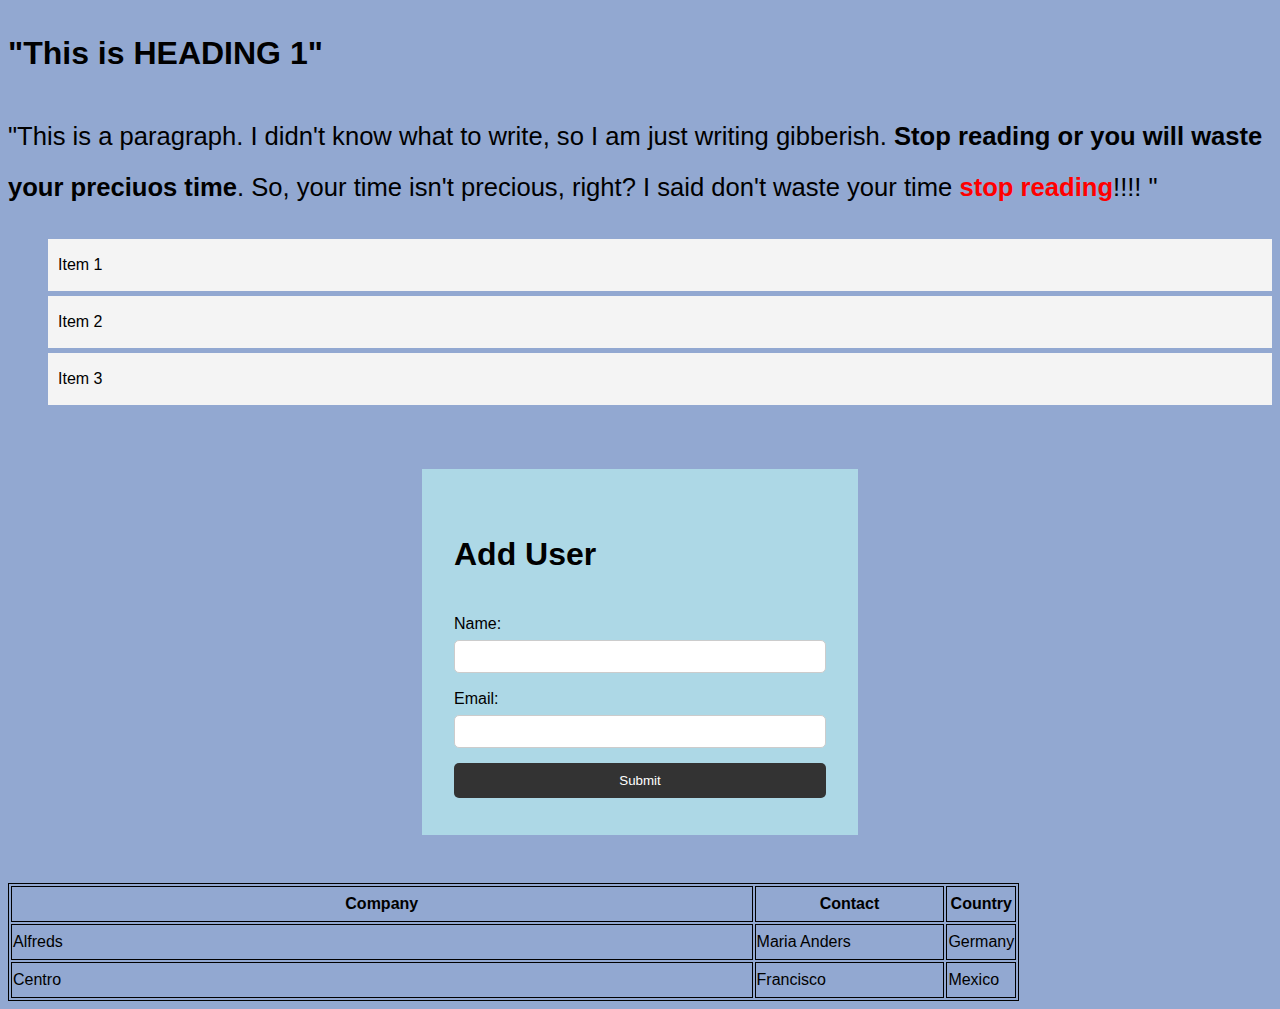
<file: HCI_PRESENTATION/faizan/index.html>
<!DOCTYPE html>
<html lang="en">
<head>
  <title>"THIS IS TITLE"</title>
  <link rel="stylesheet" href="style.css">
</<head>
<body>
  <h1>"This is HEADING 1"</h1>
  <!-- <h2 style="color:blue;">"This heading is relatively smaller than previous, bec its h2"</h2>
  <h3>"This heading is relatively smaller than previous, bec its h3"</h3>
  <h4>"This heading is relatively smaller than previous, bec its h4"</h4>
  <h5 style="color:red; font-family:courier;">"And the pattern goes on, BTW its h5"</h5> -->
  <p style="font-size:160%;">"This is a paragraph. I didn't know what to write,
    so I am just writing gibberish. <span class="bold">Stop reading or you will waste
    your preciuos time</span>. So, your time isn't precious, right?
    I said don't waste your time <span class="bold red"> stop reading</span>!!!! "
  </p>
  <ul class="items">
    <li class="item">Item 1</li>
    <li class="item">Item 2</li>
    <li class="item">Item 3</li>
  </ul>
  <section class="container">
    <form id="my-form">
      <h1>Add User</h1>
        <div class="msg"></div>
        <div>
        <label for="name">Name:</label>
        <input type="text" id="name">
        </div>
        <div>
        <label for="email">Email:</label>
        <input type="text" id="email">
        </div>
      <input class="btn" type="submit" value="Submit">
      </form>
    </section>
    <table>
       <tr>
         <th>Company</th>
         <th>Contact</th>
         <th>Country</th>
       </tr>
       <tr>
         <td>Alfreds</td>
         <td>Maria Anders</td>
         <td>Germany</td>
       </tr>
       <tr>
         <td>Centro</td>
         <td>Francisco</td>
         <td>Mexico</td>
       </tr>
     </table>
</body>
</file>
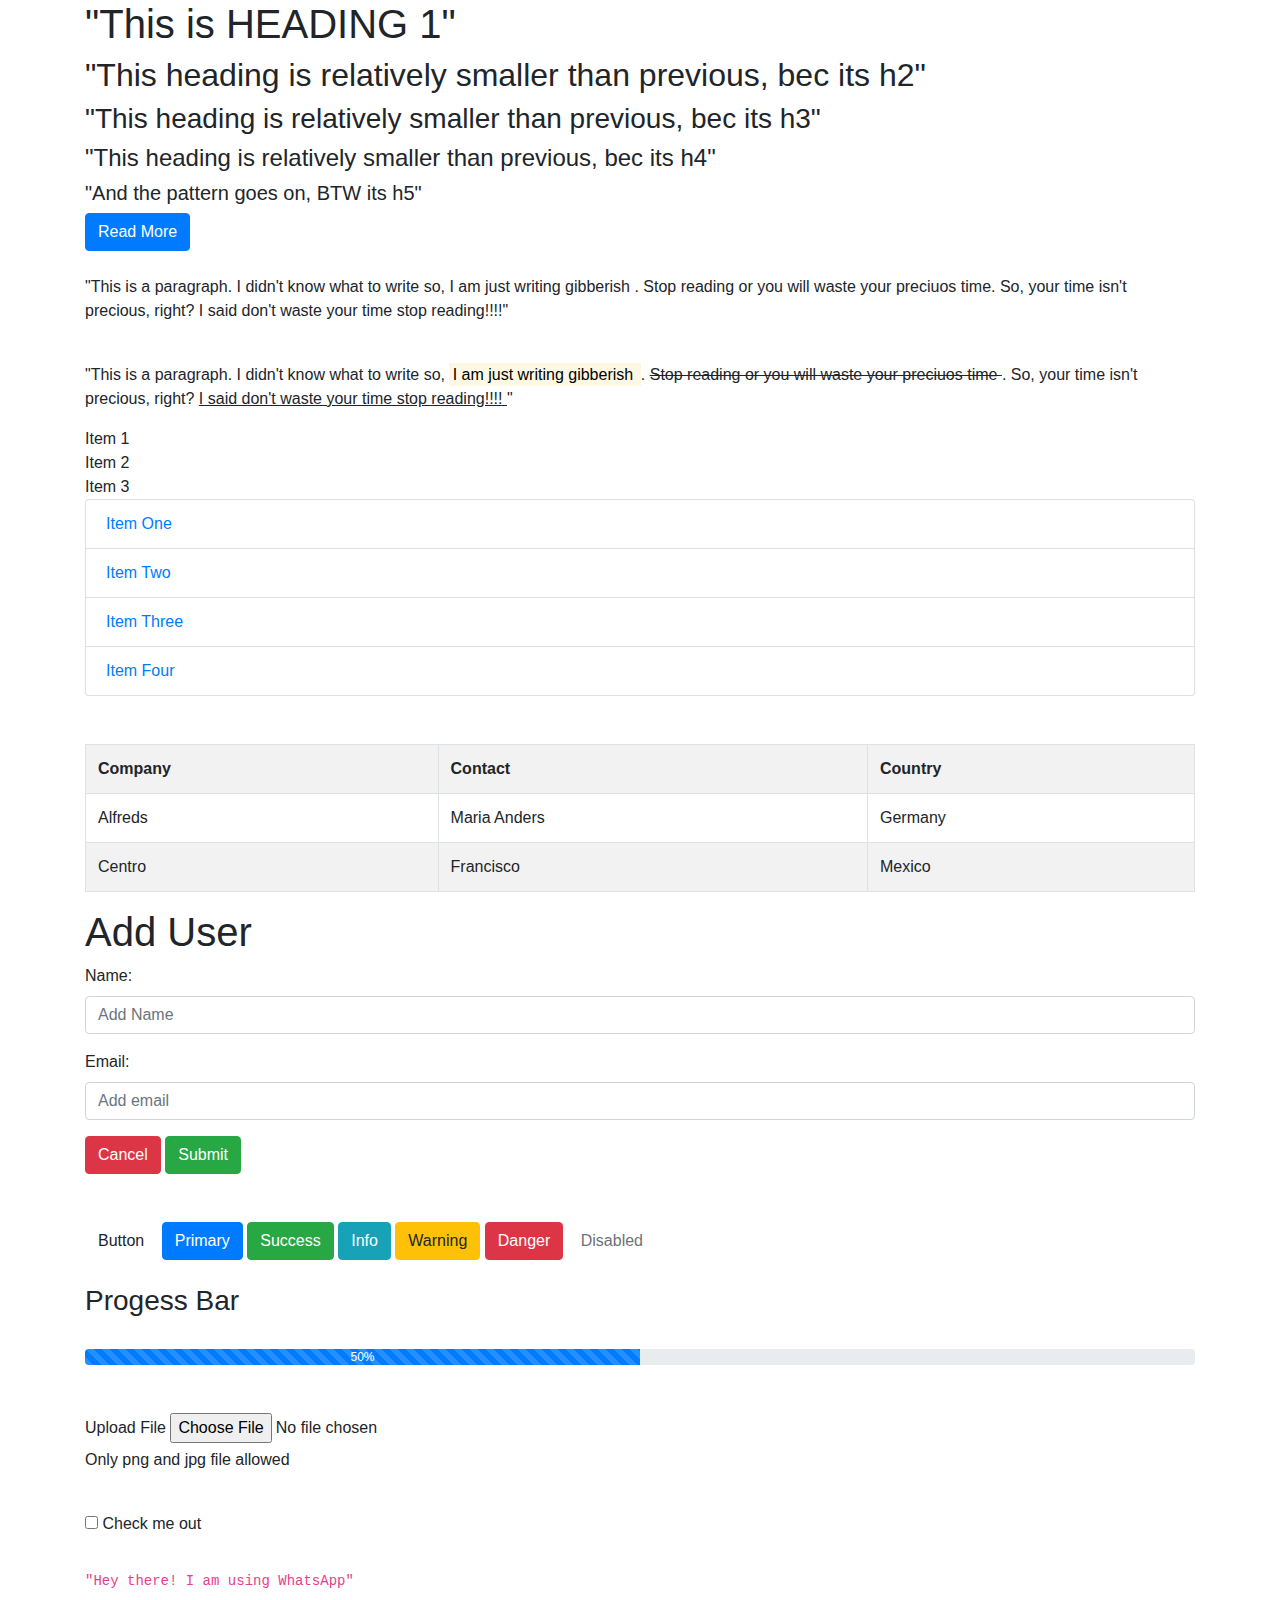
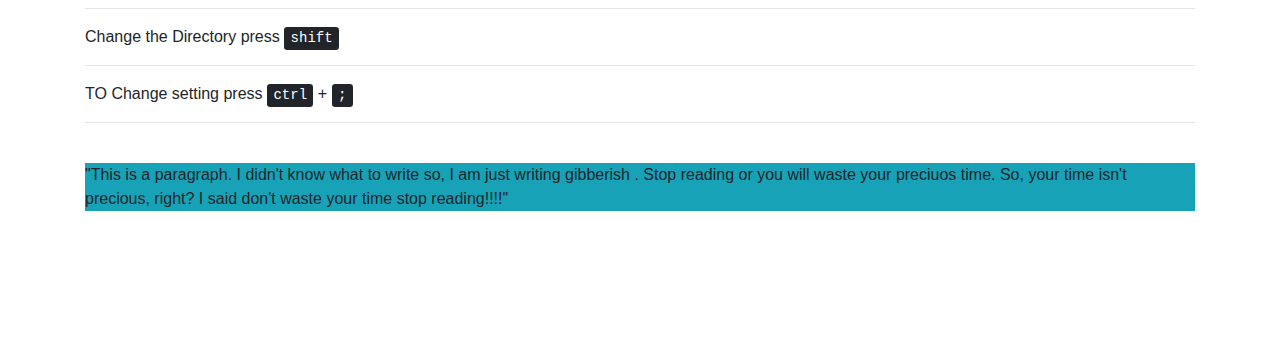
<file: HCI_PRESENTATION/hamza/index.html>
<!DOCTYPE html>
<html lang="en">
<head>

  <meta content="text/html;charset=utf-8" http-equiv="Content-Type">
  <meta content="utf-8" http-equiv="encoding">




  <title>"THIS IS TITLE"</title>
  <link rel="stylesheet" href="https://stackpath.bootstrapcdn.com/bootstrap/4.4.1/css/bootstrap.min.css"
  integrity="sha384-Vkoo8x4CGsO3+Hhxv8T/Q5PaXtkKtu6ug5TOeNV6gBiFeWPGFN9MuhOf23Q9Ifjh"
  crossorigin="anonymous">
</head>
<body>
  <div class=" container text-left">
  <h1>"This is HEADING 1"</h1>
  <h2>"This heading is relatively smaller than previous, bec its h2"</h2>
  <h3>"This heading is relatively smaller than previous, bec its h3"</h3>
  <h4>"This heading is relatively smaller than previous, bec its h4"</h4>
  <h5>"And the pattern goes on, BTW its h5"</h5>
  <a href="https://google.com" class="btn btn-primary">Read More</a>
  </div>

  <br>
  <div class="container">
  <p>
    "This is a paragraph. I didn't know what to write
    so,  I am just writing gibberish . Stop reading or you will waste
    your preciuos time. So, your time isn't precious, right?
    I said don't waste your time stop reading!!!!"
  </p>
  </div>
  <br>

  <!-- for paragraphs -->
  <div class="container">
  <p>"This is a paragraph. I didn't know what to write
    so, <mark> I am just writing gibberish </mark>. <del>Stop reading or you will waste
    your preciuos time </del>. So, your time isn't precious, right?
    <u>I said don't waste your time stop reading!!!! </u>"
  </p>
  </div>

  <!-- for listing items -->
  <div class="container">
  <ul class="list-group">
    <li class="list-group item active">Item 1</li>
    <li class="list-group item">Item 2</li>
    <li class="list-group item">Item 3</li>
  </ul>


  <!-- you can add different functionality -->
  <div class="list-group">
    <ul class="list-group">
      <a href="a" class="list-group-item">Item One</a>
      <a href="a" class="list-group-item">Item Two</a>
      <a href="a" class="list-group-item">Item Three</a>
      <a href="a" class="list-group-item">Item Four</a>
    </ul>
  </div>
  </div>

  <br>
  <br>

  <!-- for table -->
  <div class="container">
    <table class="table table-bordered table-striped">
     <tr>
       <th>Company</th>
       <th>Contact</th>
       <th>Country</th>
     </tr>
     <tr>
       <td>Alfreds</td>
       <td>Maria Anders</td>
       <td>Germany</td>
     </tr>
     <tr>
       <td>Centro</td>
       <td>Francisco</td>
       <td>Mexico</td>
     </tr>
   </table>
   <div>


   <!-- for form -->
    <form id="my-form">
      <h1>Add User</h1>
        <div class="msg"></div>
        <div>
          <div class="form-group">
        <label for="name">Name:</label>
        <input type="text" class="form-control" placeholder="Add Name">
        </div>
        </div>
        <div class="form-group">
        <label for="email">Email:</label>
        <input type="email" class="form-control" placeholder="Add email">
        </div>
        <button class="btn btn-danger">Cancel</button>
        <button class="btn btn-success">Submit</button>
      </form>
      <br>
      <br>

      <button class="btn btn-default"> Button </button>
      <button class="btn btn-primary"> Primary </button>
      <button class="btn btn-success"> Success </button>
      <button class="btn btn-info"> Info </button>
      <button class="btn btn-warning"> Warning </button>
      <button class="btn btn-danger"> Danger </button>
      <button class="btn" disabled="disbaled"> Disabled </button>

      <br>
      <br>
      <h3>Progess Bar</h3><br>
      <div class="progress">
        <div class="progress-bar progress-bar-success progress-bar-striped " style="width:50%;">
          50%
        </div>
      </div>
      <br>
      <br>

      <!-- for uploading file -->
      <div class="form-group">
        <label> Upload File   </label>
        <input type="file">
        <p class="help-block">Only png and jpg file allowed </p>
      </div>

      <br>
      <!-- for checkbox -->
      <div class="check-box">
        <label>
        <input type="checkbox"> Check me out
      </label>
      </div>


      <br>
      <!-- for writing code -->
      <code>
        "Hey there! I am using WhatsApp"
      </code>

      <br>
      <hr>
      Change the Directory press <kbd>shift</kbd>
        <hr>
      TO Change setting press <kbd>ctrl</kbd> + <kbd>;</kbd>
      <hr>

      <br>
      <p class="bg-info">"This is a paragraph. I didn't know what to write
        so, I am just writing gibberish . Stop reading or you will waste
        your preciuos time. So, your time isn't precious, right?
        I said don't waste your time stop reading!!!!"
      </p>

      <br>

      <br>
      <br>
      <br>
      <br>

</body>
</html>
</file>
<file: HCI_PRESENTATION/faizan/style.css>
* {
    margin: 10;
    padding: 10;
    box-sizing: border-box;
  }

  body {
    font-family: Arial, Helvetica, sans-serif;
    line-height: 2;
    background-color: #92a8d1;
    /* OR */
    /* background-color: coral; */
  }

  ul {
    list-style: none;
  }

  ul li {
    padding: 10px;
    background: #f4f4f4;
    margin: 5px 0;
  }

  .container {
    margin: auto;
    width: 500px;
    overflow: auto;
    padding: 3rem 2rem;
  }

  #my-form {
    padding: 2rem;
    background: #add8e6;
  }

  #my-form label {
    display: block;
  }

  #my-form input[type='text'] {
    width: 100%;
    padding: 8px;
    margin-bottom: 10px;
    border-radius: 5px;
    border: 1px solid #ccc;
  }

  .btn {
    display: block;
    width: 100%;
    padding: 10px 15px;
    border: 0;
    background: #333;
    color: #fff;
    border-radius: 5px;
    margin: 5px 0;
  }

  .btn:hover {
    background: #444;
  }

  .bg-dark {
    background: #333;
    color: #fff;
  }

  .error {
    background: orangered;
    color: #fff;
    padding: 5px;
    margin: 5px;
  }

  table, th, td {
    width: 80%;
    border: 1px solid black;
}

.bold { font-weight: bold; }
.red { color: #FF0000; }
</file>
